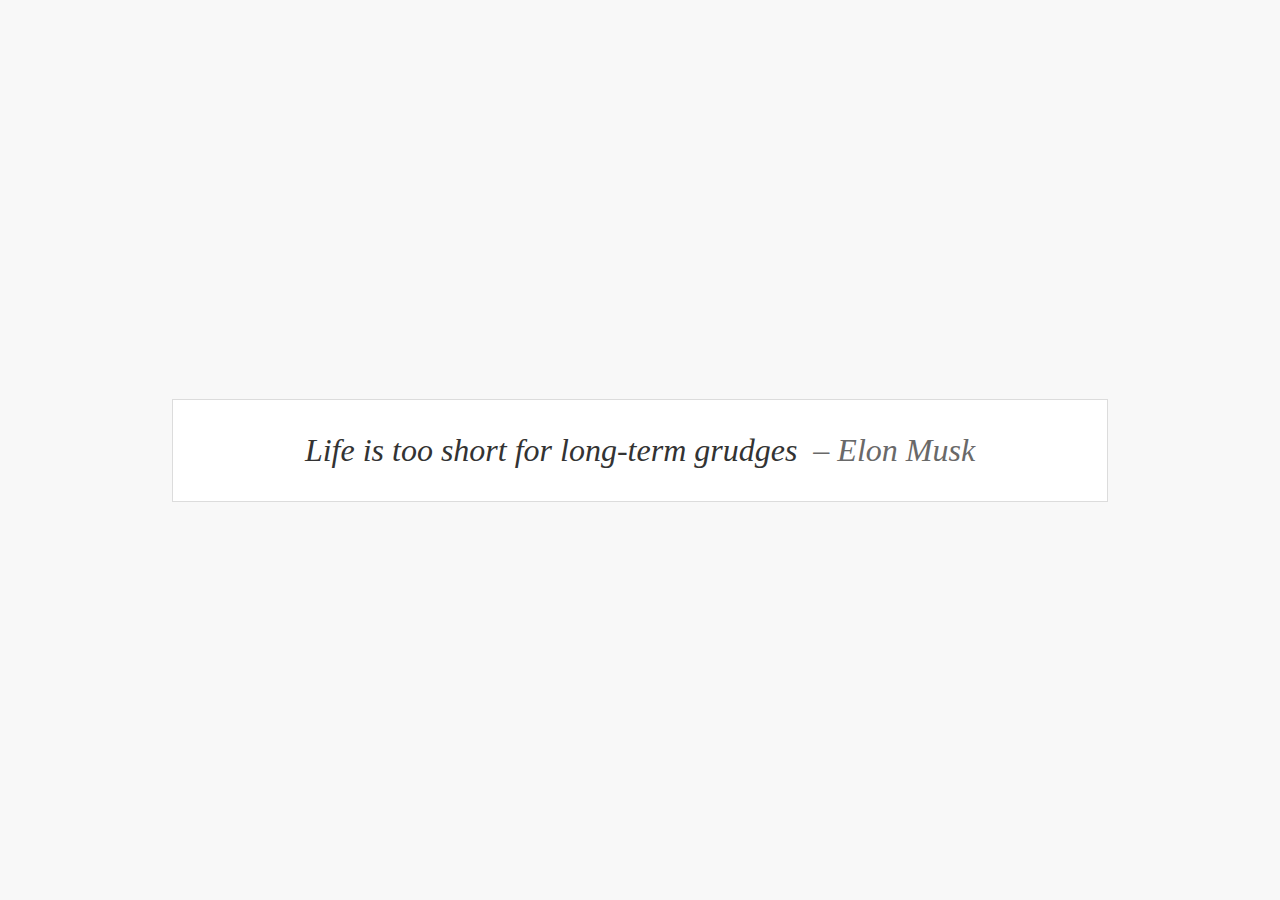
<file: site/layouts/index.html>
<!doctype html>
<html>
<head>
<meta name="viewport" content="width=device-width, initial-scale=1.0, maximum-scale=1.0, user-scalable=no" />
<meta name="author" content="Scott Phillips. Inspired Labs, Oxford, London, UK" /> 
<meta http-equiv="Content-Type" content="text/html; charset=UTF-8" />
<title>Locality | Coming soon&hellip;</title>
<!-- Matomo -->
<script type="text/javascript">
  var _paq = window._paq || [];
  /* tracker methods like "setCustomDimension" should be called before "trackPageView" */
  _paq.push(['trackPageView']);
  _paq.push(['enableLinkTracking']);
  (function() {
    var u="//analytics.inspiredlabs.co.uk/";
    _paq.push(['setTrackerUrl', u+'matomo.php']);
    _paq.push(['setSiteId', '7']);
    var d=document, g=d.createElement('script'), s=d.getElementsByTagName('script')[0];
    g.type='text/javascript'; g.async=true; g.defer=true; g.src=u+'matomo.js'; s.parentNode.insertBefore(g,s);
  })();
</script>
<noscript><p><img src="//analytics.inspiredlabs.co.uk/matomo.php?idsite=7&amp;rec=1" style="border:0;" alt="" /></p></noscript>
<!-- End Matomo Code -->
<!-- URL Icon, Homescreen & iPhone specific features -->
<meta name="apple-mobile-web-app-capable" content="yes" />
<meta name="apple-mobile-web-app-title" content="Locality">
<link rel="shortcut icon" type="image/x-icon" href="favicon.ico" />
<link rel="icon" type="image/x-icon" href="favicon.ico" />
<link rel="apple-touch-icon-precomposed" href="favicon.png" />

	<style>

		body {
			margin: 0;
			padding: 1rem;
			background-color: #f8f8f8;
			font-family: sans-serif;
		}
		
		div.wrapper {
			width: 100%;
			padding: 0;
			display: table;
			height: 100%;
			position: absolute;
			top: 0;
			left: 0;
			margin: 0;
		}
		
		div.container {
			padding: 0;
			vertical-align: middle;
			display: table-cell;
			margin: 0;
		}

		blockquote.content {
			width: 68%;
			background-color: white;
			margin: 0 auto;
			text-align: center;
			font-family: Georgia;
			font-size: 2rem;
			font-style: italic;
			color: #333;
			padding: 2rem;
			outline: 1px solid gainsboro;
		}
		
		blockquote.content cite {
			color: dimgray;
		}
		
		a {
			display: inline-block;
			padding: 1rem;
			/* border: 1px solid #333; */
			
			zoom: 1;
			filter: alpha(opacity=38);
			opacity: 0.38;
			
		}
		
		a:hover {
			filter: alpha(opacity=100);
			opacity: 1;
		}
		
		@media only screen 
		and (min-device-width : 320px) {
			blockquote.content {
				font-size: 1rem;
				padding: 1rem;
			}
		}
		
		@media only screen 
		and (min-device-width : 480px) {
			blockquote.content {
				font-size: 1.5rem;
				padding: 1.5rem;
			}
		}
		
		@media only screen 
		and (min-device-width : 640px) {
			blockquote.content {
				font-size: 2rem;
				padding: 2rem;
			}
		}
		
	</style>
		
</head>
<body>

<!--div id="left"></div>
<div id="right"></div-->

<div class="wrapper">
	<div class="container">
		<blockquote class="content">

			<script type = "text/javascript">
			<!--
			var inspiration = 
			[
				"Any product that needs a manual to work is broken <cite>&nbsp;–&nbsp;Elon&nbsp;Musk</cite>",
				
				"Life is too short for long-term grudges <cite>&nbsp;–&nbsp;Elon&nbsp;Musk</cite>",
				
				"Anyone that has really struggled hard with a problem, never forgets it<cite>&nbsp;–&nbsp;Elon&nbsp;Musk</cite>",
				
				"We don't copy, we create<cite>&nbsp;–&nbsp;Hartmut&nbsp;Esslinger, 1982</cite>",
				
				"People in business must understand what they can achieve with designers. And, designers have to understand that they really must deliver to business, not just beautification, or another form of it, but substantial change<cite>&nbsp;–&nbsp;Hartmut&nbsp;Esslinger, 1982</cite>",
				
				"...it doesn’t make sense to hire smart people, and tell them what to do. At Apple, we hire smart people so they can tell us what to do<cite>&nbsp;–&nbsp;Steve&nbsp;Jobs</cite>",
				
				"Apple is built on refugees from other companies. These are the extremely bright individual contributors who were troublemakers at other companies<cite>&nbsp;–&nbsp;Steve&nbsp;Jobs, 1985</cite>",

				"The secret of change is to focus all of your energy, not on fighting the old&hellip; but on building the new.<cite>&nbsp;–&nbsp;Dan&nbsp;Millman's Socrates, 1980</cite>" 
				
				];
		
			document.write (inspiration[Math.floor( Math.random() * 8 )]);
			// -->
			</script>
			<!-- Why is this here?
			Just like everyone else in design: I want to put a ding in the universe too.
			-->
		</blockquote> 
	</div>
</div>
</body>
</html>
</file>
